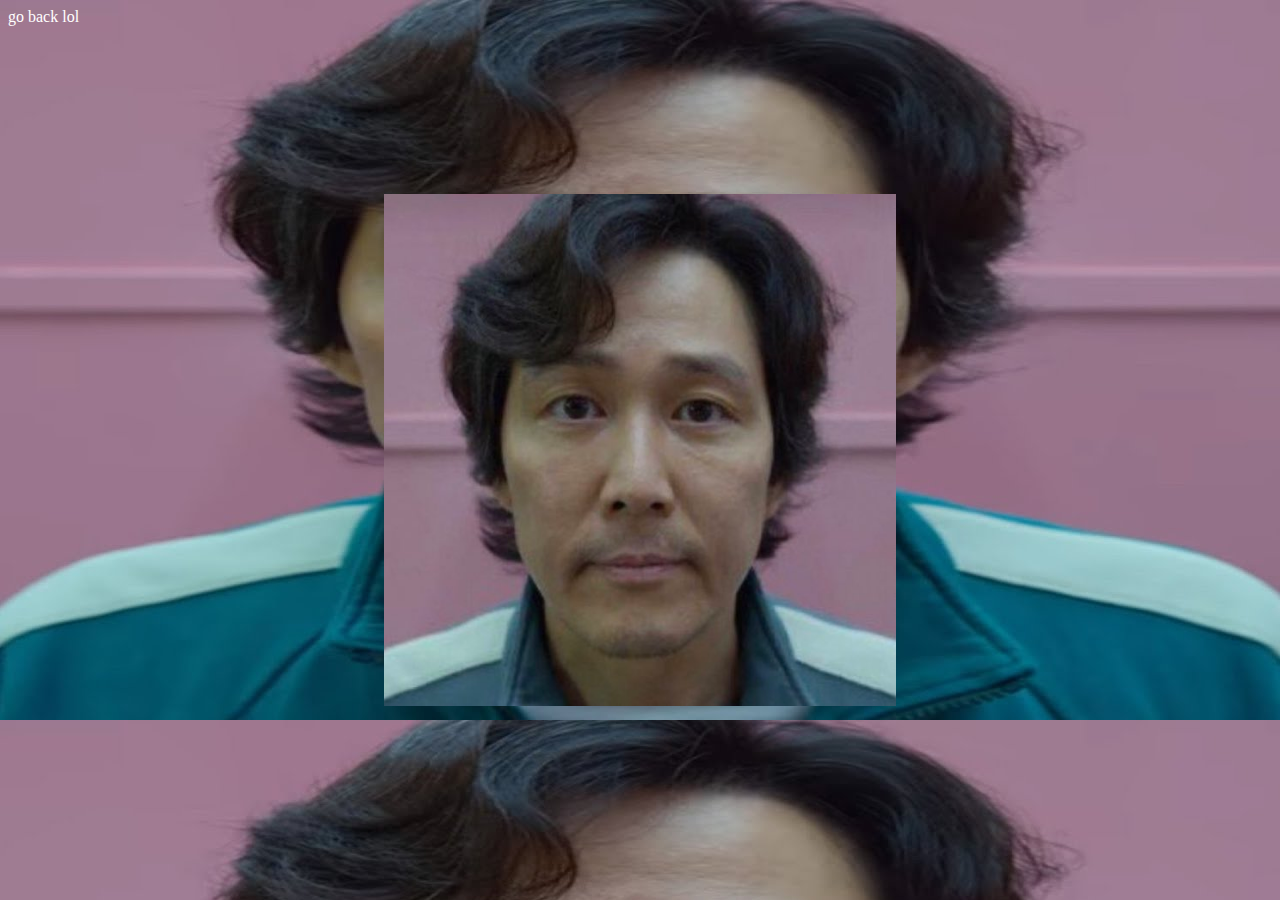
<file: fonts/smalle/easteregg.html>
<!doctype html>

<html lang="en">

<head>
    <meta charset="utf-8">
    <meta name="viewport" content="width=device-width, initial-scale=1">

    <title>gi-hun</title>
    <meta name="description" content="gi-hin fanpage">
    <meta name="author" content="gergely szijarto">

    <link href="https://cdn.jsdelivr.net/npm/bootstrap@5.1.3/dist/css/bootstrap.min.css" rel="stylesheet" integrity="sha384-1BmE4kWBq78iYhFldvKuhfTAU6auU8tT94WrHftjDbrCEXSU1oBoqyl2QvZ6jIW3" crossorigin="anonymous">
    <link rel="stylesheet" href="styles2.css">

</head>

<body>
    <a href="/home.html">go back lol</a>

    <div class="container">
        <div class="row">
            <div class="col">
            </div>
            <div class="col-10">
                <img src="/fonts/smalle/gihun.png">
            </div>
            <div class="col">
            </div>
        </div>
    </div>



    <script src="https://code.jquery.com/jquery-3.6.0.js" integrity="sha256-H+K7U5CnXl1h5ywQfKtSj8PCmoN9aaq30gDh27Xc0jk=" crossorigin="anonymous"></script>
    <script src="gihun.js"></script>

</body>

</html>
</file>
<file: fonts/smalle/styles2.css>
body {
    background-image: url("/fonts/smalle/gihunwide.jpg");
    background-size: 100%;
}

img {
    width: 40vw;
    height: auto;
    position: absolute;
    left: 50%;
    top: 50%;
    transform: translate(-50%, -50%);
}

a {
    color: white;
    text-decoration: none;
}

a:hover {
    color: black;
}
</file>
